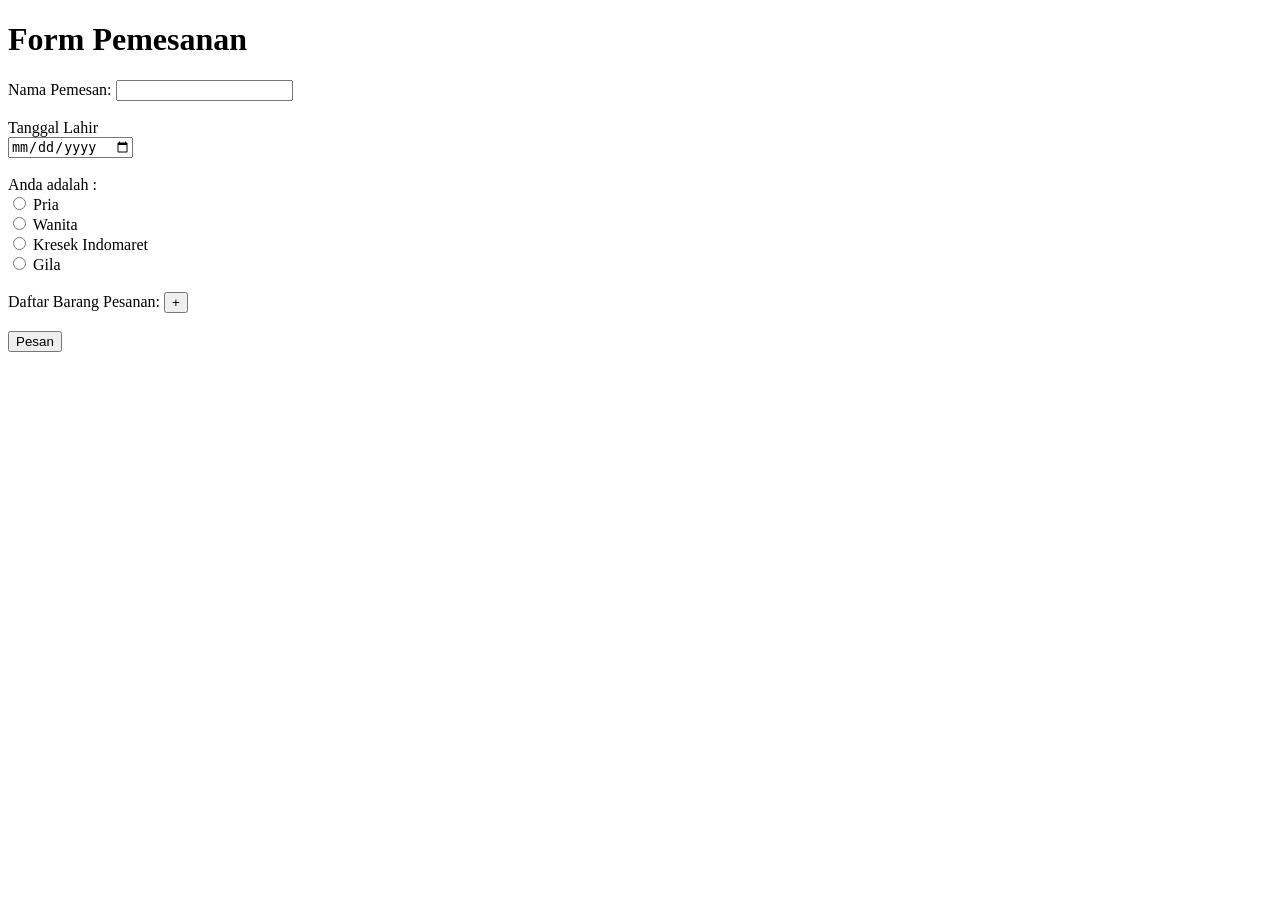
<file: tech/day_2/index.html>
<!DOCTYPE html>
<html lang="en">
<head>
    <meta charset="UTF-8">
    <meta name="viewport" content="width=device-width, initial-scale=1.0">
    <title>Document</title>
</head>
<body>
    <script src="script.js"></script>
    <h1>Form Pemesanan</h1>
    <form id="myOrder">
      <label for="name">Nama Pemesan: </label>
      <input type="text" id="name"><br><br>

      <label for="tanggal-lahir">Tanggal Lahir</label><br>
      <input type="date" id="tanggal-lahir"><br><br>

      <label for="radio">Anda adalah :</label><br>
      <label><input type="radio" name="who" value="pria"    class="option-checkbox"> Pria</label><br>
      <label><input type="radio" name="who" value="wanita"  class="option-checkbox"> Wanita</label><br>
      <label><input type="radio" name="who" value="kresek"  class="option-checkbox"> Kresek Indomaret</label><br>
      <label><input type="radio" name="who" value="gila"    class="option-checkbox"> Gila</label><br><br>
      
      <label for="order-type">Daftar Barang Pesanan:</label>
      <button type="button" onclick="addCheckbox()">+</button>
      <br>
      </form><br>
      <form>
        <!-- <label for="pickTime">Waktu Pengambilan</label><br>
        <input type="datetime-local" name="pickTime"><br> -->
      <button type="button" onclick="getOrders()">Pesan</button>
      </form>      
</body>
</html>
</file>
